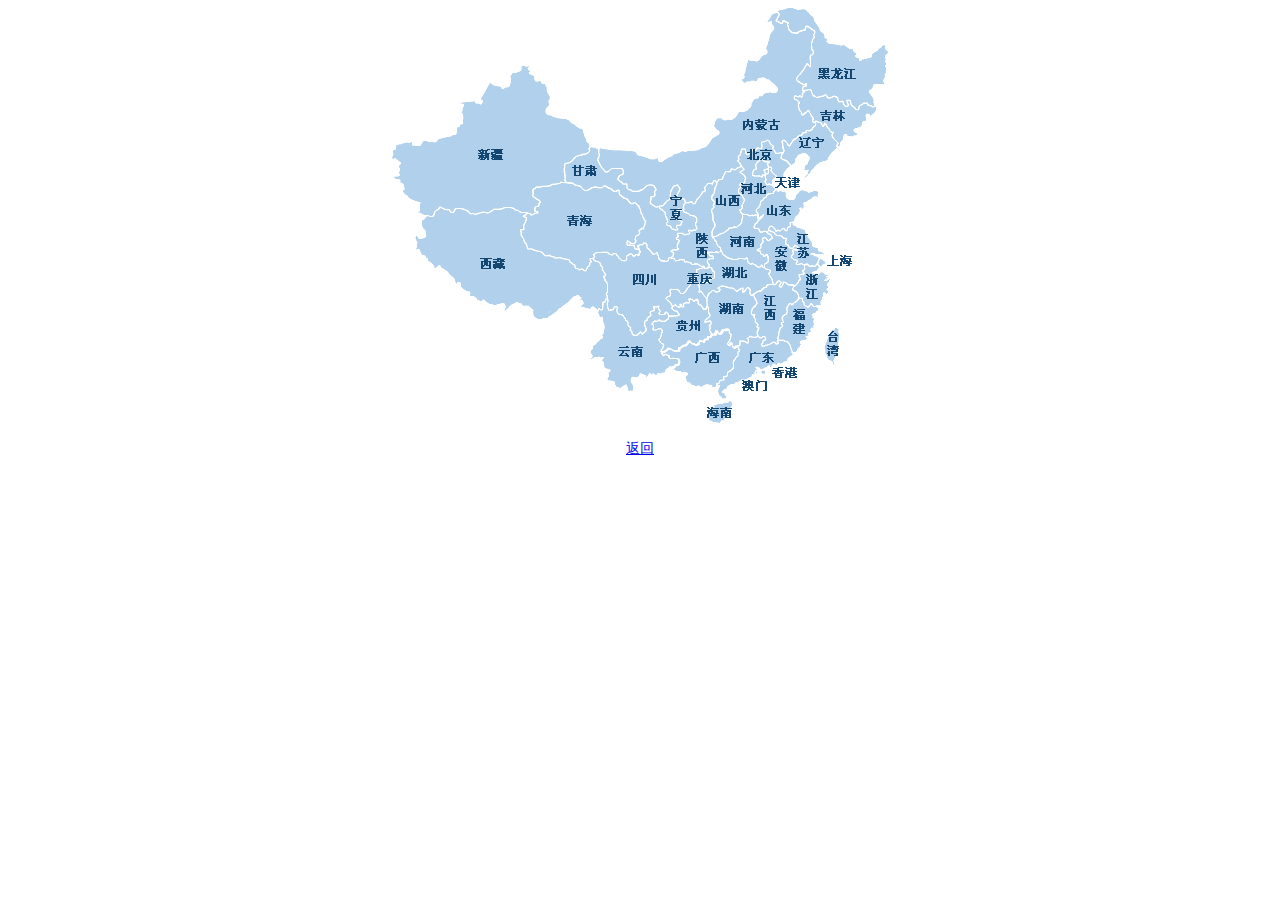
<file: map/index.html>
﻿<!DOCTYPE html PUBLIC "-//W3C//DTD XHTML 1.0 Transitional//EN" "http://www.w3.org/TR/xhtml1/DTD/xhtml1-transitional.dtd">
<html xmlns="http://www.w3.org/1999/xhtml">

<head>
    <title></title>
    <meta http-equiv="Content-Type" content="text/html; charset=gb2312" />
    <script language="javascript" src="js/jquery-1.6.4.min.js"></script>
    <style type="text/css">
    #Con {
        text-align: center
    }
    
    .mapDiv {
        width: 500px;
        height: 70px;
        padding: 5px;
        color: #369;
        background-color: yellow;
        font-size: 50%;
        position: absolute;
        display: none;
        word-break: break-all;
    }
    </style>
</head>

<body>
    <Div id="Con" class="ConDiv">
        <img border="0" usemap="#Map" src="images/eg/map.png" />
        <map name="Map" id="Map">
            <area id="beijing" alt="北京" people="冰镇南瓜汁【南瓜】 梦魇狂朝【梦魇】 凋零雪殇【语文】 果核【果子】 苍茫洪涛逝此生【集智】 cglcgl21【车轱辘】 一舞剑气动四方【一舞】 rapids【rapids】 首席枪炮师【独立空阶】 橙衣君子1998【橙子】 davidli9366【大卫】 此何人哉1991【哉哉】 lkzlee1【L】" href="" coords="354,140,380,153" shape="rect">
            <area id="shanghai" alt="上海" people="名门袁绍【菊苣】 过七海【七海】 苏秋琴【梅子】 星落孤空【星落】 卧龙与冢虎【小虎】 皇家卫队队长【队长】 顾莫优【优优】 小堪の夜安【小堪】" href="" coords="434,246,462,259" shape="rect">
            <area id="tianjin" alt="天津" people="" href="" coords="382,168,408,180" shape="rect">
            <area id="chongqing" alt="重庆" people="酸辣米粉卤面【米粉】" href="" coords="294,264,320,276" shape="rect">
            <area id="hebei" alt="河北" people="" href="" coords="347,174,374,186" shape="rect">
            <area id="shanxi" alt="山西" people="" href="" coords="322,186,348,198" shape="rect">
            <area id="neimenggu" alt="内蒙古" people="" href="" coords="349,110,388,124" shape="rect">
            <area id="liaoning" alt="辽宁" people="行尸那个走肉啊【尸体】 流浪人_飞惊【飞惊】" href="" coords="406,128,432,140" shape="rect">
            <area id="jilin" alt="吉林" people="" href="" coords="427,101,454,115" shape="rect">
            <area id="heilongjiang" alt="黑龙江" people="" href="" coords="424,58,464,73" shape="rect">
            <area id="jiangsu" alt="江苏" people="拜见烨兄【兼一】 雅典文学青年【雅典】 wrzzqg【抑或】 终丶伴君归矣【文帝】 1150341747【网盘】" href="" coords="404,224,417,250" shape="rect">
            <area id="zhejiang" alt="浙江" people="夜阑枕雨【拜月】 yangxy9594【村村】 DolorousMarvin【维维】" href="" coords="413,265,427,291" shape="rect">
            <area id="anhui" alt="安徽" people="" href="" coords="382,236,395,263" shape="rect">
            <area id="fujian" alt="福建" people="铁昏君思密达【昏君】 SerailHydra【黑莫】 冰雪龙族圣骑士【圣骑】 电一魑魅【魑魅】 殷寂言【寂言】 wrzzqg【抑或】 陆逊控【空格】雨若轩【酸雨】" href="" coords="399,300,413,327" shape="rect">
            <area id="jiangxi" alt="江西" people="" href="" coords="371,286,385,313" shape="rect">
            <area id="shandong" alt="山东" people="命运扫地出门【樱琳】 引领黎明之风【三分】" href="" coords="373,196,399,208" shape="rect">
            <area id="henan" alt="河南" people="" href="" coords="337,228,364,239" shape="rect">
            <area id="hubei" alt="湖北" people="夜阑枕雨【拜月】 锦帆游侠-甘【大师】" href="" coords="329,258,356,271" shape="rect">
            <area id="hunan" alt="湖南" people="柳吹伊人【伊人/兔子】 郭灬嘉人【二桃】" href="" coords="325,294,352,306" shape="rect">
            <area id="guangdong" alt="广东" people="我是陈嘉伟【小陈】 Era_Darkstar【艾拉】 苏鹤→【苏鹤】 夜阑枕雨【拜月】 LOL_崔斯特【duc】 kissair2011【空气】" href="" coords="356,343,382,355" shape="rect">
            <area id="guangxi" alt="广西" people="米饭by_兔【木希】" href="" coords="302,343,328,355" shape="rect">
            <area id="hainan" alt="海南" people="" href="" coords="313,398,340,411" shape="rect">
            <area id="sichuan" alt="四川" people="酸辣米粉卤面【米粉】 夕木山【凌霄】 三生石上觅情缘【大酥】" href="" coords="239,265,265,277" shape="rect">
            <area id="guizhou" alt="贵州" people="" href="" coords="283,311,308,324" shape="rect">
            <area id="yunnan" alt="云南" people="" href="" coords="225,337,251,349" shape="rect">
            <area id="shaanxi" alt="陕西" people="squarequeen【S】 终丶伴君归矣【文帝】 WWLJNHJ【小歆】" href="" coords="303,224,316,251" shape="rect">
            <area id="gansu" alt="甘肃" people="" href="" coords="179,156,205,168" shape="rect">
            <area id="qinghai" alt="青海" people="" href="" coords="174,206,200,218" shape="rect">
            <area id="ningxia" alt="宁夏" people="" href="" coords="277,188,290,212" shape="rect">
            <area id="xinjiang" alt="新疆" people="" href="" coords="85,140,111,152" shape="rect">
            <area id="xizang" alt="西藏" people="" href="" coords="87,249,113,261" shape="rect">
            <area id="xianggang" alt="香港" people="我是陈嘉伟【小陈】" href="" coords="379,358,406,370" shape="rect">
            <area id="aomen" alt="澳门" people="" href="" coords="349,371,375,383" shape="rect">
            <area id="taiwan" alt="台湾" people="" href="" coords="434,322,448,348" shape="rect">
            <area id="haiwai" alt="海外" people="海外：{加拿大：SerailHydra【黑莫】} {澳大利亚：师佑张白骑【白骑】}" href="" coords="460,360,490,390" shape="rect">
        </map>
        <script language="javascript">
        $(function() {
            $("area").each(function() {
                var $x = -70;
                var $y = -80;
                var name = $(this).attr("alt");
                var people = $(this).attr("people");
                $(this).mouseover(function(e) {
                    var index_num = $(this).index();
                    var dom = "<div class='mapDiv'><p><span class='name'></span><span class='num'></span></p></div>";
                    $("body").append(dom);
                    $(".name").text(people);
                    //$(".num").text(index_num);
                    $(".mapDiv").css({
                        top: (e.pageY + $y) + "px",
                        left: (e.pageX + $x) + "px"
                    }).show("fast");
                }).mouseout(function() {
                    $(".mapDiv").remove();
                }).mousemove(function(e) {
                    $(".mapDiv").css({
                        top: (e.pageY + $y) + "px",
                        left: (e.pageX + $x) + "px"
                    });
                });
            });
        });
        </script>
    </Div>
    <div style="text-align:center;font:normal 14px/24px 'MicroSoft YaHei';">
        <p><a href="../index.html" >返回</a></p>
    </div>
</body>

</html>
</file>
